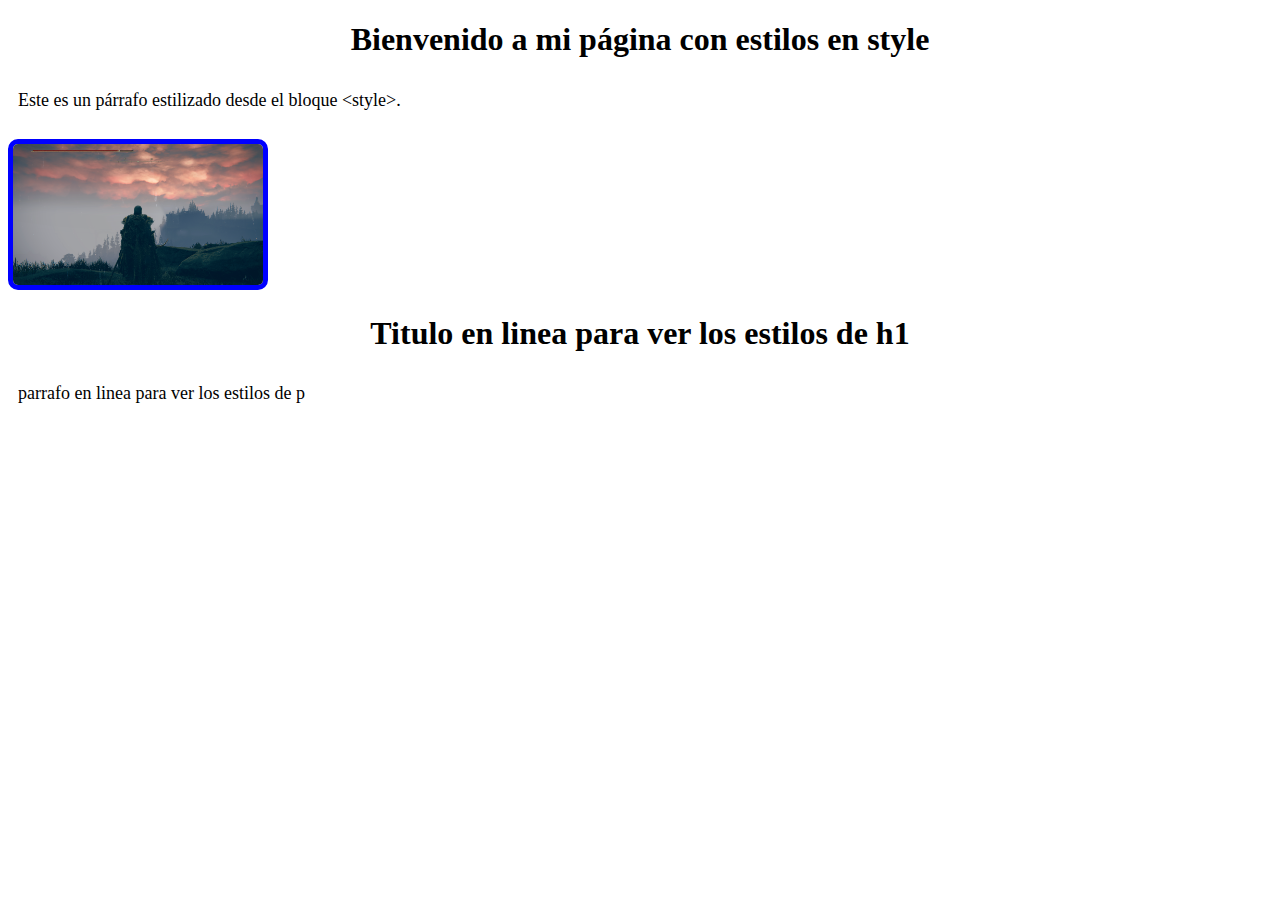
<file: index.html>
<!DOCTYPE html>
<html lang="es">
<head>
    <meta charset="UTF-8">
    <title>Actividad 2 - Estilos con Style</title>
    <link rel="stylesheet" href="style.css">
</head>
<body>

    <h1>Bienvenido a mi página con estilos en style</h1>

    <p>Este es un párrafo estilizado desde el bloque &lt;style&gt;.</p>

    <img src="elden.png">

    <h1> Titulo en linea para ver los estilos de h1</h1>

    <p>parrafo en linea para ver los estilos de p</p>

</body>
</html>
</file>
<file: style.css>
h1 {
            color: black;
            text-align: center;
            font-size: 32px;
        }

        p {
            color: black;
            font-size: 18px;
            padding: 10px;
        }

        img {
            border: 5px solid blue;
            border-radius: 10px;
            width: 250px;
        }
</file>
